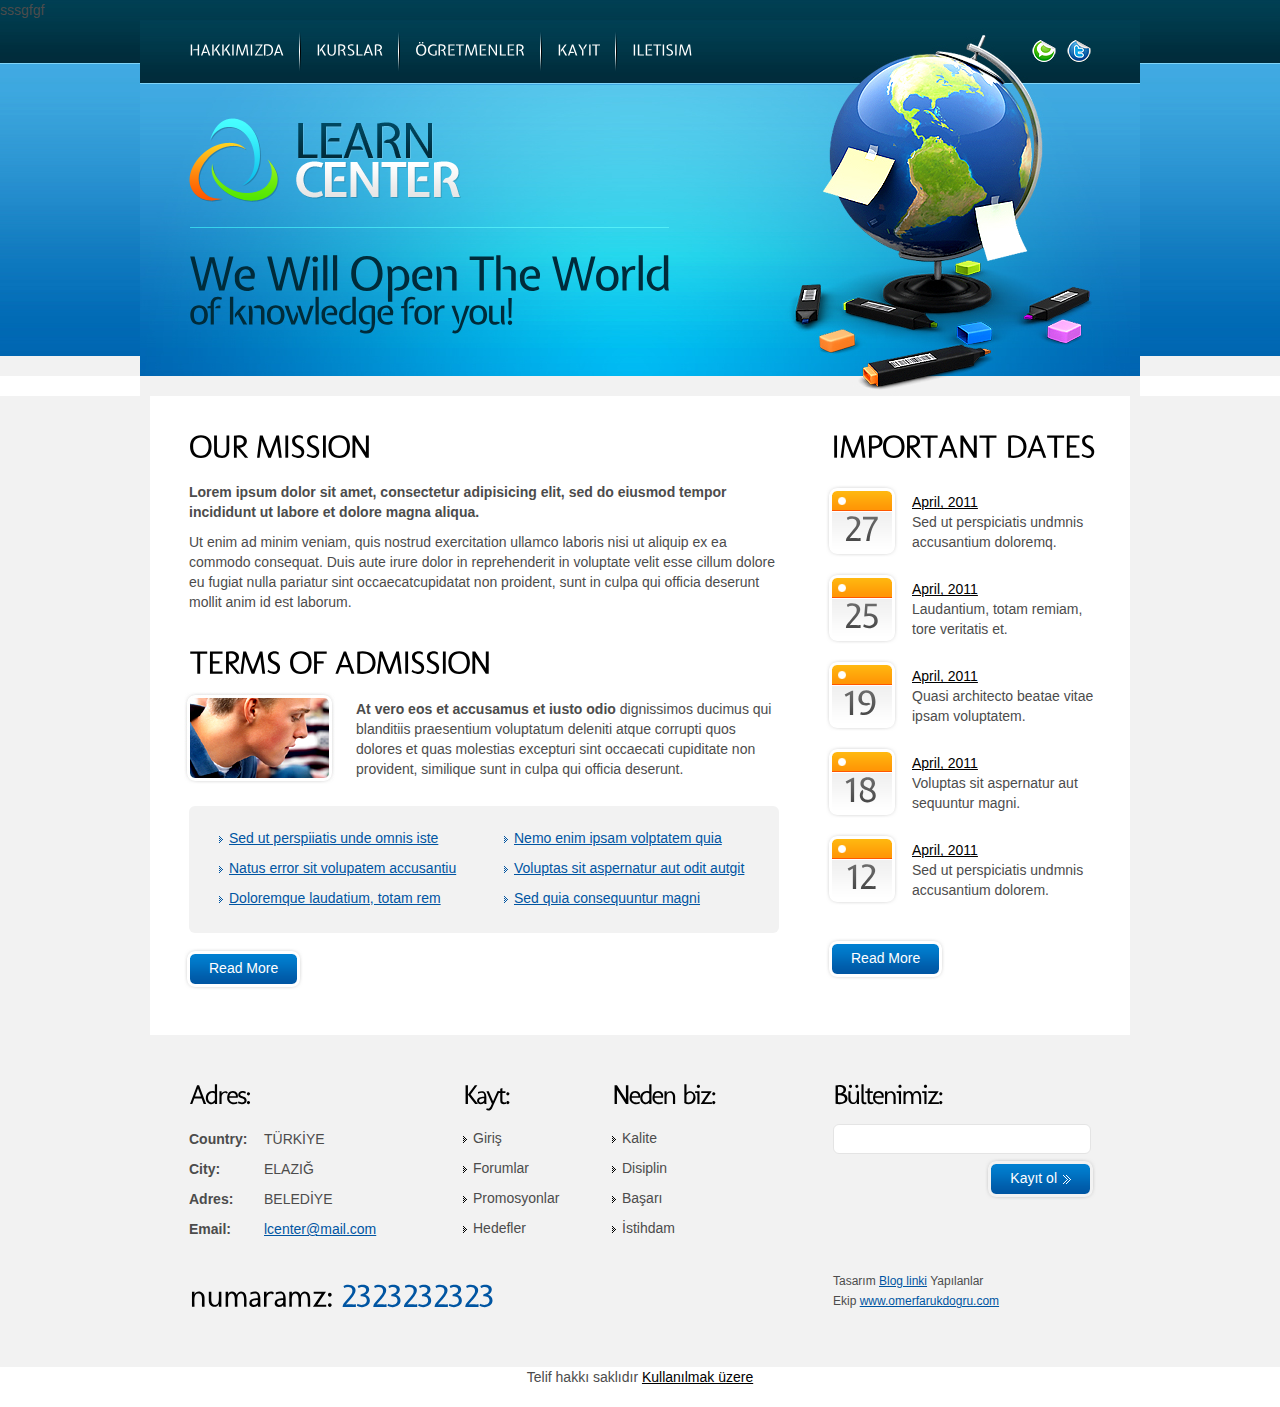
<file: taslak/admissions.html>
<!DOCTYPE html>
<html lang="en">sssgfgf
<head>
<title>EBEGEM |Kayit</title>
<meta charset="utf-8">
<link rel="stylesheet" href="css/reset.css" type="text/css" media="all">
<link rel="stylesheet" href="css/layout.css" type="text/css" media="all">
<link rel="stylesheet" href="css/style.css" type="text/css" media="all">
<script type="text/javascript" src="js/jquery-1.5.2.js" ></script>
<script type="text/javascript" src="js/cufon-yui.js"></script>
<script type="text/javascript" src="js/cufon-replace.js"></script>
<script type="text/javascript" src="js/Molengo_400.font.js"></script>
<script type="text/javascript" src="js/Expletus_Sans_400.font.js"></script>
<!--[if lt IE 9]>
<script type="text/javascript" src="js/html5.js"></script>
<style type="text/css">.bg, .box2{behavior:url("js/PIE.htc");}</style>
<![endif]-->
</head>
<body id="page5">
<div class="body1">
  <div class="main">
    <!-- header -->
    <header>
      <div class="wrapper">
        <nav>
          <ul id="menu">
            <li><a href="index.html">Hakkımızda</a></li>
            <li><a href="courses.html">Kurslar</a></li>
                        <li><a href="teachers.html">Ögretmenler</a></li>
            <li><a href="admissions.html">Kayıt</a></li>
            <li class="end"><a href="contacts.html">Iletisim</a></li>
          </ul>
        </nav>
        <ul id="icons">
          <li><a href="#"><img src="images/icons1.jpg" alt=""></a></li>
          <li><a href="#"><img src="images/icons2.jpg" alt=""></a></li>
        </ul>
      </div>
      <div class="wrapper">
        <h1><a href="index.html" id="logo">EBEGEM</a></h1>
      </div>
      <div id="slogan"> We Will Open The World<span>of knowledge for you!</span> </div>
    </header>
    <!-- / header -->
  </div>
</div>
<div class="body2">
  <div class="main">
    <!-- content -->
    <section id="content">
      <div class="box1">
        <div class="wrapper">
          <article class="col1">
            <div class="pad_left1">
              <h2 class="pad_bot1">Our Mission</h2>
              <p class="pad_bot1 pad_top2"><strong>Lorem ipsum dolor sit amet, consectetur adipisicing elit, sed do eiusmod tempor incididunt ut labore et dolore magna aliqua.</strong></p>
              Ut enim ad minim veniam, quis nostrud exercitation ullamco laboris nisi ut aliquip ex ea commodo consequat. Duis aute irure dolor in reprehenderit in voluptate velit esse cillum dolore eu fugiat nulla pariatur sint occaecatcupidatat non proident, sunt in culpa qui officia deserunt mollit anim id est laborum. </div>
            <div class="pad_left1">
              <h2 class="pad_bot1">Terms of Admission</h2>
            </div>
            <div class="wrapper">
              <figure class="left marg_right1"><img src="images/page5_img1.jpg" alt=""></figure>
              <p class="pad_top2"><strong>At vero eos et accusamus et iusto odio</strong> dignissimos ducimus qui blanditiis praesentium voluptatum deleniti atque corrupti quos dolores et quas molestias excepturi sint occaecati cupiditate non provident, similique sunt in culpa qui officia deserunt.</p>
            </div>
            <div class="wrapper pad_top2">
              <div class="pad_left1">
                <div class="box2">
                  <div class="wrapper">
                    <div class="cols">
                      <ul class="list3">
                        <li><a href="#">Sed ut perspiiatis unde omnis iste</a></li>
                        <li><a href="#">Natus error sit volupatem accusantiu</a></li>
                        <li><a href="#">Doloremque laudatium, totam rem</a></li>
                      </ul>
                    </div>
                    <div class="cols pad_left2">
                      <ul class="list3">
                        <li><a href="#">Nemo enim ipsam volptatem quia</a></li>
                        <li><a href="#">Voluptas sit aspernatur aut odit autgit</a></li>
                        <li><a href="#">Sed quia consequuntur magni</a></li>
                      </ul>
                    </div>
                  </div>
                </div>
              </div>
            </div>
            <a href="#" class="button marg_top1"><span><span>Read More</span></span></a> </article>
          <article class="col2 pad_left2">
            <div class="pad_left1">
              <h2>Important Dates</h2>
            </div>
            <div class="wrapper"> <span class="date">27</span>
              <p class="pad_top2"><a href="#">April, 2011</a><br>
                Sed ut perspiciatis undmnis accusantium doloremq.</p>
            </div>
            <div class="wrapper"> <span class="date">25</span>
              <p class="pad_top2"><a href="#">April, 2011</a><br>
                Laudantium, totam remiam, tore veritatis et.</p>
            </div>
            <div class="wrapper"> <span class="date">19</span>
              <p class="pad_top2"><a href="#">April, 2011</a><br>
                Quasi architecto beatae vitae ipsam voluptatem.</p>
            </div>
            <div class="wrapper"> <span class="date">18</span>
              <p class="pad_top2"><a href="#">April, 2011</a><br>
                Voluptas sit aspernatur aut sequuntur magni.</p>
            </div>
            <div class="wrapper pad_bot2"> <span class="date">12</span>
              <p class="pad_top2"><a href="#">April, 2011</a><br>
                Sed ut perspiciatis undmnis accusantium dolorem.</p>
            </div>
            <a href="#" class="button"><span><span>Read More</span></span></a> </article>
        </div>
      </div>
    </section>
    <!-- content -->
    <!-- footer -->
    <footer>
      <div class="wrapper">
        <div class="pad1">
          <div class="pad_left1">
            <div class="wrapper">
              <article class="col_1">
                <h3>Adres:</h3>
                <p class="col_address"><strong>Country:<br>
                  City:<br>
                  Adres:<br>
                  Email:</strong></p>
                <p>TÜRKİYE<br>
                  ELAZIĞ<br>
                  BELEDİYE<br>
                  <a href="#">lcenter@mail.com</a></p>
              </article>
              <article class="col_2 pad_left2">
                <h3>Kayıt:</h3>
                <ul class="list2">
                  <li><a href="#">Giriş</a></li>
                  <li><a href="#">Forumlar</a></li>
                  <li><a href="#">Promosyonlar</a></li>
                  <li><a href="#">Hedefler</a></li>
                </ul>
              </article>
              <article class="col_3 pad_left2">
                <h3>Neden biz:</h3>
                <ul class="list2">
                  <li><a href="#">Kalite </a></li>
                  <li><a href="#">Disiplin</a></li>
                  <li><a href="#">Başarı </a></li>
                  <li><a href="#">İstihdam </a></li>
                </ul>
              </article>
              <article class="col_4 pad_left2">
                <h3>Bültenimiz:</h3>
                <form id="newsletter" action="#" method="post">
                  <div class="wrapper">
                    <div class="bg">
                      <input type="text">
                    </div>
                  </div>
                  <a href="#" class="button"><span><span><strong>Kayıt ol</strong></span></span></a>
                </form>
              </article>
            </div>
            <div class="wrapper">
              <article class="call"> <span class="call1">numaramız: </span><span class="call2">2323232323</span> </article>
              <article class="col_4 pad_left2">Tasarım <a href="http://omerfarukdogru.blogspot.com.tr/">Blog linki</a> Yapılanlar<br>
                Ekip <a target="_blank" href="http://omerfarukdogru.blogspot.com.tr/">www.omerfarukdogru.com</a></article>
            </div>
          </div>
        </div>
      </div>
    </footer>
    <!-- / footer -->
  </div>
</div>
<script type="text/javascript">Cufon.now();</script>
<div align=center>Telif hakkı saklıdır <a href='http://omerfarukdogru.blogspot.com.tr/'>
        Kullanılmak üzere</a></div>
</file>
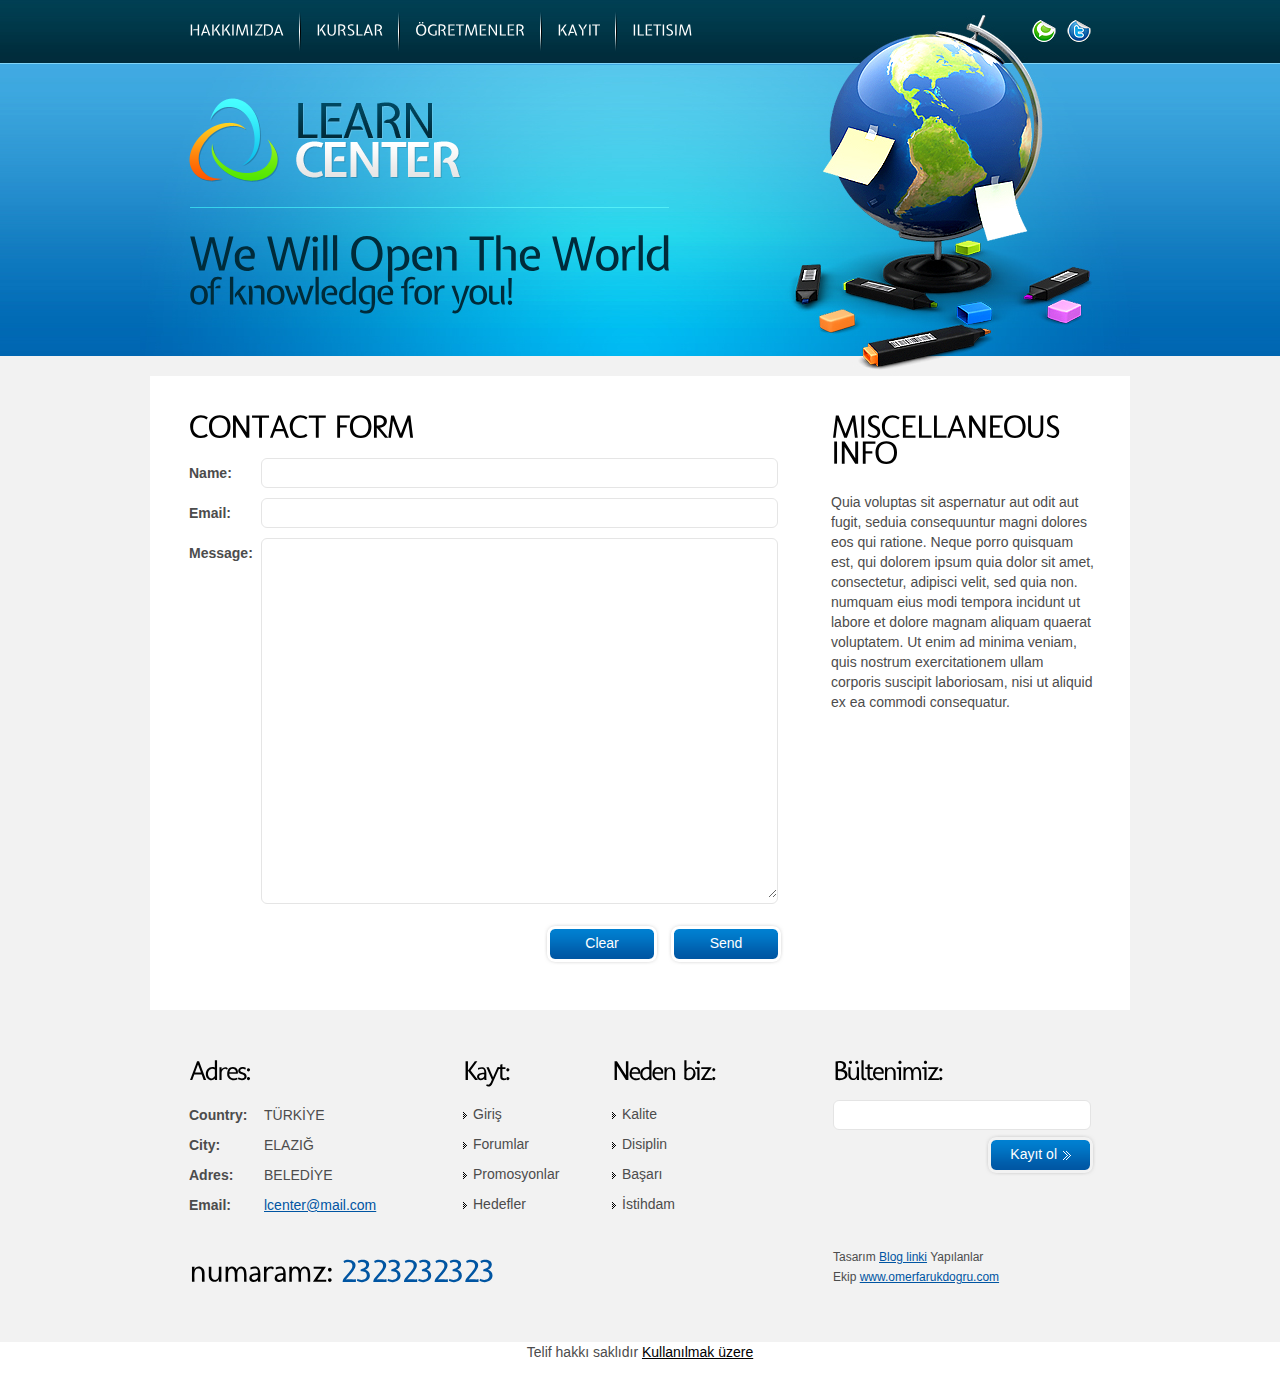
<file: taslak/contacts.html>
<!DOCTYPE html>
<html lang="en">
<head>
<title>Learn Center | Contacts</title>
<meta charset="utf-8">
<link rel="stylesheet" href="css/reset.css" type="text/css" media="all">
<link rel="stylesheet" href="css/layout.css" type="text/css" media="all">
<link rel="stylesheet" href="css/style.css" type="text/css" media="all">
<script type="text/javascript" src="js/jquery-1.5.2.js" ></script>
<script type="text/javascript" src="js/cufon-yui.js"></script>
<script type="text/javascript" src="js/cufon-replace.js"></script>
<script type="text/javascript" src="js/Molengo_400.font.js"></script>
<script type="text/javascript" src="js/Expletus_Sans_400.font.js"></script>
<!--[if lt IE 9]>
<script type="text/javascript" src="js/html5.js"></script>
<style type="text/css">.bg, .box2{behavior:url("js/PIE.htc");}</style>
<![endif]-->
</head>
<body id="page5">
<div class="body1">
  <div class="main">
    <!-- header -->
    <header>
      <div class="wrapper">
        <nav>
          <ul id="menu">
            <li><a href="index.html">Hakkımızda</a></li>
            <li><a href="courses.html">Kurslar</a></li>
                        <li><a href="teachers.html">Ögretmenler</a></li>
            <li><a href="admissions.html">Kayıt</a></li>
            <li class="end"><a href="contacts.html">Iletisim</a></li>
          </ul>
        </nav>
        <ul id="icons">
          <li><a href="#"><img src="images/icons1.jpg" alt=""></a></li>
          <li><a href="#"><img src="images/icons2.jpg" alt=""></a></li>
        </ul>
      </div>
      <div class="wrapper">
        <h1><a href="index.html" id="logo">Learn Center</a></h1>
      </div>
      <div id="slogan"> We Will Open The World<span>of knowledge for you!</span> </div>
    </header>
    <!-- / header -->
  </div>
</div>
<div class="body2">
  <div class="main">
    <!-- content -->
    <section id="content">
      <div class="box1">
        <div class="wrapper">
          <article class="col1">
            <div class="pad_left1">
              <h2>Contact Form</h2>
              <form id="ContactForm" action="#">
                <div>
                  <div  class="wrapper"> <strong>Name:</strong>
                    <div class="bg">
                      <input type="text" class="input" >
                    </div>
                  </div>
                  <div  class="wrapper"> <strong>Email:</strong>
                    <div class="bg">
                      <input type="text" class="input" >
                    </div>
                  </div>
                  <div  class="textarea_box"> <strong>Message:</strong>
                    <div class="bg">
                      <textarea name="textarea" cols="1" rows="1"></textarea>
                    </div>
                  </div>
                  <a href="#" class="button"><span><span>Send</span></span></a> <a href="#" class="button"><span><span>Clear</span></span></a> </div>
              </form>
            </div>
          </article>
          <article class="col2 pad_left2">
            <div class="pad_left1">
              <h2>Miscellaneous <span>Info</span></h2>
              <p>Quia voluptas sit aspernatur aut odit aut fugit, seduia consequuntur magni dolores eos qui ratione. Neque porro quisquam est, qui dolorem ipsum quia dolor sit amet, consectetur, adipisci velit, sed quia non.<br>
                numquam eius modi tempora incidunt ut labore et dolore magnam aliquam quaerat voluptatem. Ut enim ad minima veniam, quis nostrum exercitationem ullam corporis suscipit laboriosam, nisi ut aliquid ex ea commodi consequatur.</p>
            </div>
          </article>
        </div>
      </div>
    </section>
    <!-- content -->
    <!-- footer -->
   <footer>
      <div class="wrapper">
        <div class="pad1">
          <div class="pad_left1">
            <div class="wrapper">
              <article class="col_1">
                <h3>Adres:</h3>
                <p class="col_address"><strong>Country:<br>
                  City:<br>
                  Adres:<br>
                  Email:</strong></p>
                <p>TÜRKİYE<br>
                  ELAZIĞ<br>
                  BELEDİYE<br>
                  <a href="#">lcenter@mail.com</a></p>
              </article>
              <article class="col_2 pad_left2">
                <h3>Kayıt:</h3>
                <ul class="list2">
                  <li><a href="#">Giriş</a></li>
                  <li><a href="#">Forumlar</a></li>
                  <li><a href="#">Promosyonlar</a></li>
                  <li><a href="#">Hedefler</a></li>
                </ul>
              </article>
              <article class="col_3 pad_left2">
                <h3>Neden biz:</h3>
                <ul class="list2">
                  <li><a href="#">Kalite </a></li>
                  <li><a href="#">Disiplin</a></li>
                  <li><a href="#">Başarı </a></li>
                  <li><a href="#">İstihdam </a></li>
                </ul>
              </article>
              <article class="col_4 pad_left2">
                <h3>Bültenimiz:</h3>
                <form id="newsletter" action="#" method="post">
                  <div class="wrapper">
                    <div class="bg">
                      <input type="text">
                    </div>
                  </div>
                  <a href="#" class="button"><span><span><strong>Kayıt ol</strong></span></span></a>
                </form>
              </article>
            </div>
            <div class="wrapper">
              <article class="call"> <span class="call1">numaramız: </span><span class="call2">2323232323</span> </article>
              <article class="col_4 pad_left2">Tasarım <a href="http://omerfarukdogru.blogspot.com.tr/">Blog linki</a> Yapılanlar<br>
                Ekip <a target="_blank" href="http://omerfarukdogru.blogspot.com.tr/">www.omerfarukdogru.com</a></article>
            </div>
          </div>
        </div>
      </div>
    </footer>
    <!-- / footer -->
  </div>
</div>
<script type="text/javascript">Cufon.now();</script>
<div align=center>Telif hakkı saklıdır <a href='http://omerfarukdogru.blogspot.com.tr/'>
        Kullanılmak üzere</a></div>
</file>
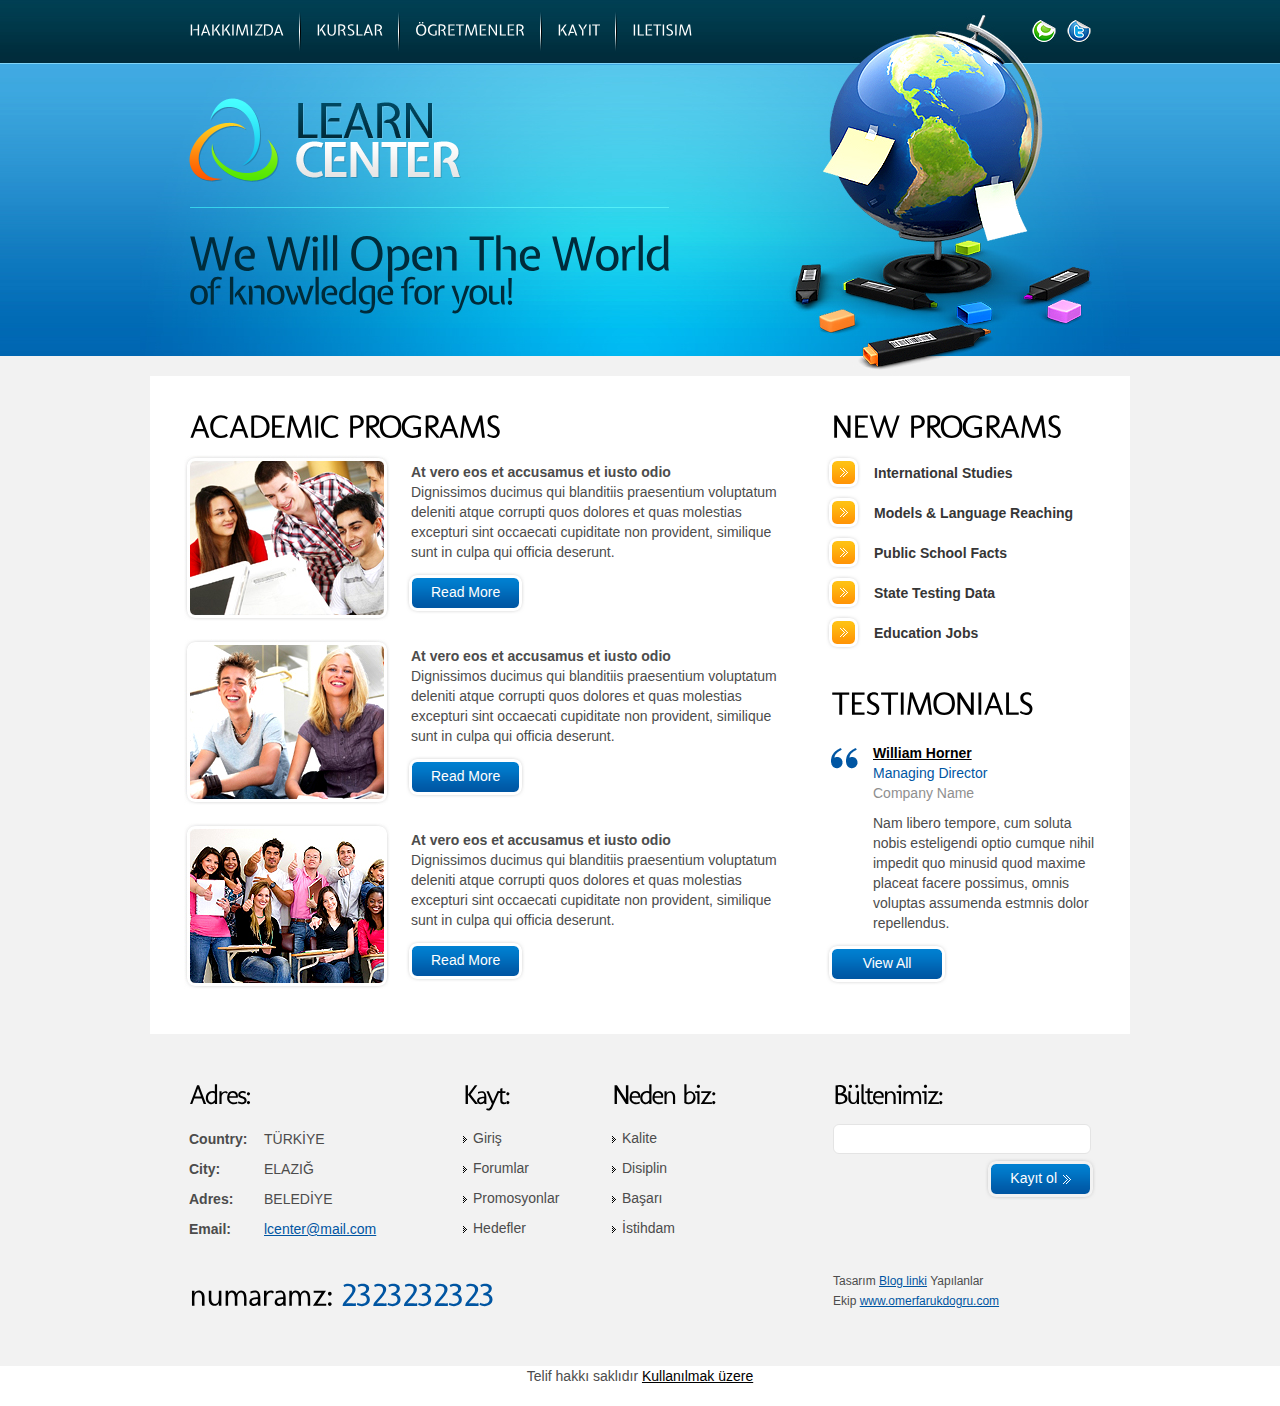
<file: taslak/programs.html>
<!DOCTYPE html>
<html lang="en">
<head>
<title>Learn Center | Programs</title>
<meta charset="utf-8">
<link rel="stylesheet" href="css/reset.css" type="text/css" media="all">
<link rel="stylesheet" href="css/layout.css" type="text/css" media="all">
<link rel="stylesheet" href="css/style.css" type="text/css" media="all">
<script type="text/javascript" src="js/jquery-1.5.2.js" ></script>
<script type="text/javascript" src="js/cufon-yui.js"></script>
<script type="text/javascript" src="js/cufon-replace.js"></script>
<script type="text/javascript" src="js/Molengo_400.font.js"></script>
<script type="text/javascript" src="js/Expletus_Sans_400.font.js"></script>
<!--[if lt IE 9]>
<script type="text/javascript" src="js/html5.js"></script>
<style type="text/css">.bg, .box2{behavior:url("js/PIE.htc");}</style>
<![endif]-->
</head>
<body id="page3">
<div class="body1">
  <div class="main">
    <!-- header -->
    <header>
      <div class="wrapper">
        <nav>
          <ul id="menu">
           <li><a href="index.html">Hakkımızda</a></li>
            <li><a href="courses.html">Kurslar</a></li>
                        <li><a href="teachers.html">Ögretmenler</a></li>
            <li><a href="admissions.html">Kayıt</a></li>
            <li class="end"><a href="contacts.html">Iletisim</a></li>
          </ul>
        </nav>
        <ul id="icons">
          <li><a href="#"><img src="images/icons1.jpg" alt=""></a></li>
          <li><a href="#"><img src="images/icons2.jpg" alt=""></a></li>
        </ul>
      </div>
      <div class="wrapper">
        <h1><a href="index.html" id="logo">Learn Center</a></h1>
      </div>
      <div id="slogan"> We Will Open The World<span>of knowledge for you!</span> </div>
    </header>
    <!-- / header -->
  </div>
</div>
<div class="body2">
  <div class="main">
    <!-- content -->
    <section id="content">
      <div class="box1">
        <div class="wrapper">
          <article class="col1">
            <div class="pad_left1">
              <h2 class="pad_bot1">Academic Programs</h2>
            </div>
            <div class="wrapper pad_bot2">
              <figure class="left marg_right1"><img src="images/page3_img1.jpg" alt=""></figure>
              <p class="pad_bot1 pad_top2"><strong>At vero eos et accusamus et iusto odio</strong> <br>
                Dignissimos ducimus qui blanditiis praesentium voluptatum deleniti atque corrupti quos dolores et quas molestias excepturi sint occaecati cupiditate non provident, similique sunt in culpa qui officia deserunt.</p>
              <a href="#" class="button marg_left1"><span><span>Read More</span></span></a> </div>
            <div class="wrapper pad_bot2">
              <figure class="left marg_right1"><img src="images/page3_img2.jpg" alt=""></figure>
              <p class="pad_bot1 pad_top2"><strong>At vero eos et accusamus et iusto odio</strong> <br>
                Dignissimos ducimus qui blanditiis praesentium voluptatum deleniti atque corrupti quos dolores et quas molestias excepturi sint occaecati cupiditate non provident, similique sunt in culpa qui officia deserunt.</p>
              <a href="#" class="button marg_left1"><span><span>Read More</span></span></a> </div>
            <div class="wrapper">
              <figure class="left marg_right1"><img src="images/page3_img3.jpg" alt=""></figure>
              <p class="pad_bot1 pad_top2"><strong>At vero eos et accusamus et iusto odio</strong> <br>
                Dignissimos ducimus qui blanditiis praesentium voluptatum deleniti atque corrupti quos dolores et quas molestias excepturi sint occaecati cupiditate non provident, similique sunt in culpa qui officia deserunt.</p>
              <a href="#" class="button marg_left1"><span><span>Read More</span></span></a> </div>
          </article>
          <article class="col2 pad_left2">
            <div class="pad_left1">
              <h2>New Programs</h2>
            </div>
            <ul class="list1">
              <li><a href="#">International Studies</a></li>
              <li><a href="#">Models &amp; Language Reaching</a></li>
              <li><a href="#">Public School Facts</a></li>
              <li><a href="#">State Testing Data</a></li>
              <li><a href="#">Education Jobs</a></li>
            </ul>
            <div class="pad_left1">
              <h2>Testimonials</h2>
              <p class="quot"> <span><strong><a href="#">William Horner</a></strong></span> <span class="color1">Managing Director</span> <span class="color2 pad_bot1">Company Name</span> Nam libero tempore, cum soluta nobis esteligendi optio cumque nihil impedit quo minusid quod maxime placeat facere possimus, omnis voluptas assumenda estmnis dolor repellendus. </p>
            </div>
            <a href="#" class="button marg_top1"><span><span>&nbsp;&nbsp; View All &nbsp;&nbsp;</span></span></a> </article>
        </div>
      </div>
    </section>
    <!-- content -->
    <!-- footer -->
    <footer>
      <div class="wrapper">
        <div class="pad1">
          <div class="pad_left1">
            <div class="wrapper">
              <article class="col_1">
                <h3>Adres:</h3>
                <p class="col_address"><strong>Country:<br>
                  City:<br>
                  Adres:<br>
                  Email:</strong></p>
                <p>TÜRKİYE<br>
                  ELAZIĞ<br>
                  BELEDİYE<br>
                  <a href="#">lcenter@mail.com</a></p>
              </article>
              <article class="col_2 pad_left2">
                <h3>Kayıt:</h3>
                <ul class="list2">
                  <li><a href="#">Giriş</a></li>
                  <li><a href="#">Forumlar</a></li>
                  <li><a href="#">Promosyonlar</a></li>
                  <li><a href="#">Hedefler</a></li>
                </ul>
              </article>
              <article class="col_3 pad_left2">
                <h3>Neden biz:</h3>
                <ul class="list2">
                  <li><a href="#">Kalite </a></li>
                  <li><a href="#">Disiplin</a></li>
                  <li><a href="#">Başarı </a></li>
                  <li><a href="#">İstihdam </a></li>
                </ul>
              </article>
              <article class="col_4 pad_left2">
                <h3>Bültenimiz:</h3>
                <form id="newsletter" action="#" method="post">
                  <div class="wrapper">
                    <div class="bg">
                      <input type="text">
                    </div>
                  </div>
                  <a href="#" class="button"><span><span><strong>Kayıt ol</strong></span></span></a>
                </form>
              </article>
            </div>
            <div class="wrapper">
              <article class="call"> <span class="call1">numaramız: </span><span class="call2">2323232323</span> </article>
              <article class="col_4 pad_left2">Tasarım <a href="http://omerfarukdogru.blogspot.com.tr/">Blog linki</a> Yapılanlar<br>
                Ekip <a target="_blank" href="http://omerfarukdogru.blogspot.com.tr/">www.omerfarukdogru.com</a></article>
            </div>
          </div>
        </div>
      </div>
    </footer>
    <!-- / footer -->
  </div>
</div>
<script type="text/javascript">Cufon.now();</script>
<div align=center>Telif hakkı saklıdır <a href='http://omerfarukdogru.blogspot.com.tr/'>
        Kullanılmak üzere</a></div>
</file>
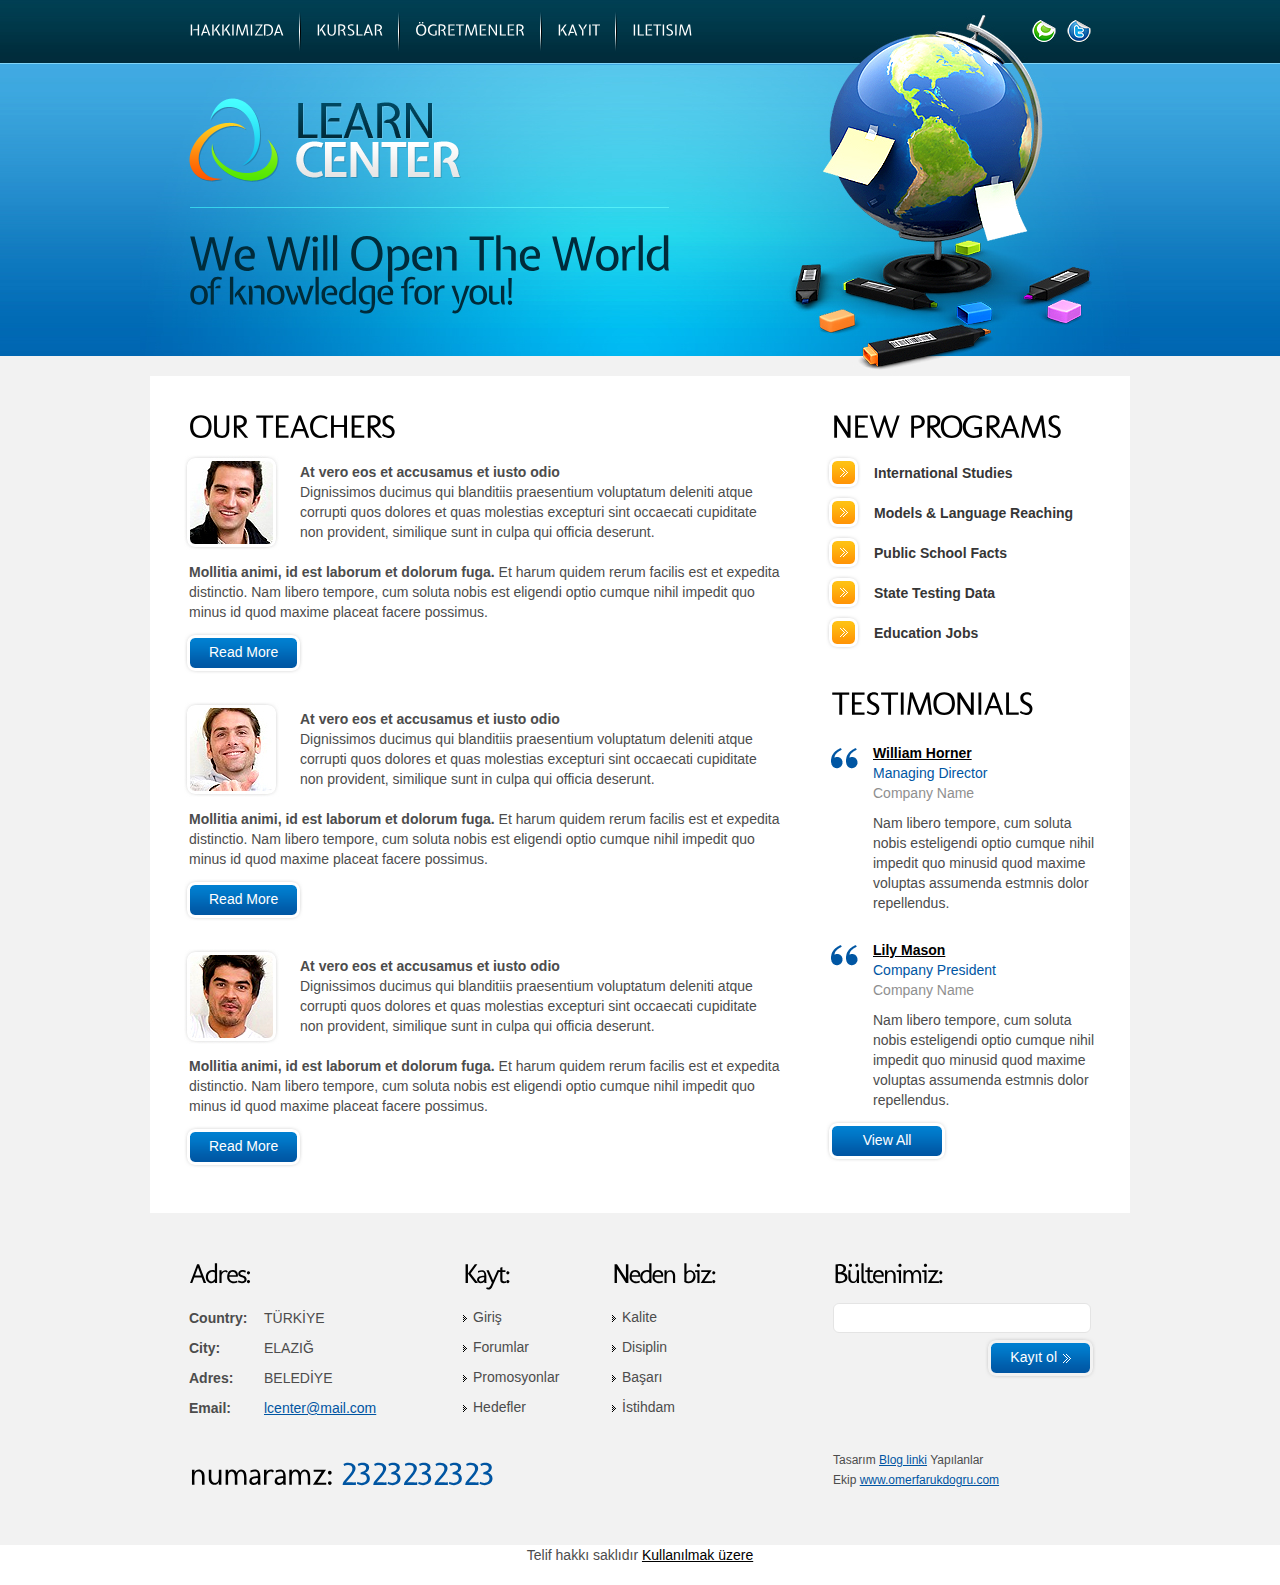
<file: taslak/teachers.html>
<!DOCTYPE html>
<html lang="en">
<head>
<title>Learn Center | Teachers</title>
<meta charset="utf-8">
<link rel="stylesheet" href="css/reset.css" type="text/css" media="all">
<link rel="stylesheet" href="css/layout.css" type="text/css" media="all">
<link rel="stylesheet" href="css/style.css" type="text/css" media="all">
<script type="text/javascript" src="js/jquery-1.5.2.js" ></script>
<script type="text/javascript" src="js/cufon-yui.js"></script>
<script type="text/javascript" src="js/cufon-replace.js"></script>
<script type="text/javascript" src="js/Molengo_400.font.js"></script>
<script type="text/javascript" src="js/Expletus_Sans_400.font.js"></script>
<!--[if lt IE 9]>
<script type="text/javascript" src="js/html5.js"></script>
<style type="text/css">.bg, .box2{behavior:url("js/PIE.htc");}</style>
<![endif]-->
</head>
<body id="page4">
<div class="body1">
  <div class="main">
    <!-- header -->
    <header>
      <div class="wrapper">
        <nav>
          <ul id="menu">
            <li><a href="index.html">Hakkımızda</a></li>
            <li><a href="courses.html">Kurslar</a></li>
                        <li><a href="teachers.html">Ögretmenler</a></li>
            <li><a href="admissions.html">Kayıt</a></li>
            <li class="end"><a href="contacts.html">Iletisim</a></li>
          </ul>
        </nav>
        <ul id="icons">
          <li><a href="#"><img src="images/icons1.jpg" alt=""></a></li>
          <li><a href="#"><img src="images/icons2.jpg" alt=""></a></li>
        </ul>
      </div>
      <div class="wrapper">
        <h1><a href="index.html" id="logo">Learn Center</a></h1>
      </div>
      <div id="slogan"> We Will Open The World<span>of knowledge for you!</span> </div>
    </header>
    <!-- / header -->
  </div>
</div>
<div class="body2">
  <div class="main">
    <!-- content -->
    <section id="content">
      <div class="box1">
        <div class="wrapper">
          <article class="col1">
            <div class="pad_left1">
              <h2 class="pad_bot1">Our Teachers</h2>
            </div>
            <div class="wrapper pad_bot2">
              <figure class="left marg_right1"><img src="images/page4_img1.jpg" alt=""></figure>
              <p class="pad_top2"><strong>At vero eos et accusamus et iusto odio </strong><br>
                Dignissimos ducimus qui blanditiis praesentium voluptatum deleniti atque corrupti quos dolores et quas molestias excepturi sint occaecati cupiditate non provident, similique sunt in culpa qui officia deserunt.</p>
              <p class="pad_left1 pad_bot1"><strong>Mollitia animi, id est laborum et dolorum fuga.</strong> Et harum quidem rerum facilis est et expedita distinctio. Nam libero tempore, cum soluta nobis est eligendi optio cumque nihil impedit quo minus id quod maxime placeat facere possimus.</p>
              <p class="pad_bot1"><a href="#" class="button"><span><span>Read More</span></span></a></p>
            </div>
            <div class="wrapper pad_bot2">
              <figure class="left marg_right1"><img src="images/page4_img2.jpg" alt=""></figure>
              <p class="pad_top2"><strong>At vero eos et accusamus et iusto odio </strong><br>
                Dignissimos ducimus qui blanditiis praesentium voluptatum deleniti atque corrupti quos dolores et quas molestias excepturi sint occaecati cupiditate non provident, similique sunt in culpa qui officia deserunt.</p>
              <p class="pad_left1 pad_bot1"><strong>Mollitia animi, id est laborum et dolorum fuga.</strong> Et harum quidem rerum facilis est et expedita distinctio. Nam libero tempore, cum soluta nobis est eligendi optio cumque nihil impedit quo minus id quod maxime placeat facere possimus.</p>
              <p class="pad_bot1"><a href="#" class="button"><span><span>Read More</span></span></a></p>
            </div>
            <div class="wrapper">
              <figure class="left marg_right1"><img src="images/page4_img3.jpg" alt=""></figure>
              <p class="pad_top2"><strong>At vero eos et accusamus et iusto odio </strong><br>
                Dignissimos ducimus qui blanditiis praesentium voluptatum deleniti atque corrupti quos dolores et quas molestias excepturi sint occaecati cupiditate non provident, similique sunt in culpa qui officia deserunt.</p>
              <p class="pad_left1 pad_bot1"><strong>Mollitia animi, id est laborum et dolorum fuga.</strong> Et harum quidem rerum facilis est et expedita distinctio. Nam libero tempore, cum soluta nobis est eligendi optio cumque nihil impedit quo minus id quod maxime placeat facere possimus.</p>
              <a href="#" class="button"><span><span>Read More</span></span></a> </div>
          </article>
          <article class="col2 pad_left2">
            <div class="pad_left1">
              <h2>New Programs</h2>
            </div>
            <ul class="list1">
              <li><a href="#">International Studies</a></li>
              <li><a href="#">Models &amp; Language Reaching</a></li>
              <li><a href="#">Public School Facts</a></li>
              <li><a href="#">State Testing Data</a></li>
              <li><a href="#">Education Jobs</a></li>
            </ul>
            <div class="pad_left1">
              <h2>Testimonials</h2>
              <p class="quot"> <span><strong><a href="#">William Horner</a></strong></span> <span class="color1">Managing Director</span> <span class="color2 pad_bot1">Company Name</span> Nam libero tempore, cum soluta nobis esteligendi optio cumque nihil impedit quo minusid quod maxime voluptas assumenda estmnis dolor repellendus. </p>
              <div class="pad_top2">
                <p class="quot"> <span><strong><a href="#">Lily Mason</a></strong></span> <span class="color1">Company President</span> <span class="color2 pad_bot1">Company Name</span> Nam libero tempore, cum soluta nobis esteligendi optio cumque nihil impedit quo minusid quod maxime voluptas assumenda estmnis dolor repellendus.</p>
              </div>
            </div>
            <a href="#" class="button marg_top1"><span><span>&nbsp;&nbsp; View All &nbsp;&nbsp;</span></span></a> </article>
        </div>
      </div>
    </section>
    <!-- content -->
    <!-- footer -->
  <footer>
      <div class="wrapper">
        <div class="pad1">
          <div class="pad_left1">
            <div class="wrapper">
              <article class="col_1">
                <h3>Adres:</h3>
                <p class="col_address"><strong>Country:<br>
                  City:<br>
                  Adres:<br>
                  Email:</strong></p>
                <p>TÜRKİYE<br>
                  ELAZIĞ<br>
                  BELEDİYE<br>
                  <a href="#">lcenter@mail.com</a></p>
              </article>
              <article class="col_2 pad_left2">
                <h3>Kayıt:</h3>
                <ul class="list2">
                  <li><a href="#">Giriş</a></li>
                  <li><a href="#">Forumlar</a></li>
                  <li><a href="#">Promosyonlar</a></li>
                  <li><a href="#">Hedefler</a></li>
                </ul>
              </article>
              <article class="col_3 pad_left2">
                <h3>Neden biz:</h3>
                <ul class="list2">
                  <li><a href="#">Kalite </a></li>
                  <li><a href="#">Disiplin</a></li>
                  <li><a href="#">Başarı </a></li>
                  <li><a href="#">İstihdam </a></li>
                </ul>
              </article>
              <article class="col_4 pad_left2">
                <h3>Bültenimiz:</h3>
                <form id="newsletter" action="#" method="post">
                  <div class="wrapper">
                    <div class="bg">
                      <input type="text">
                    </div>
                  </div>
                  <a href="#" class="button"><span><span><strong>Kayıt ol</strong></span></span></a>
                </form>
              </article>
            </div>
            <div class="wrapper">
              <article class="call"> <span class="call1">numaramız: </span><span class="call2">2323232323</span> </article>
              <article class="col_4 pad_left2">Tasarım <a href="http://omerfarukdogru.blogspot.com.tr/">Blog linki</a> Yapılanlar<br>
                Ekip <a target="_blank" href="http://omerfarukdogru.blogspot.com.tr/">www.omerfarukdogru.com</a></article>
            </div>
          </div>
        </div>
      </div>
    </footer>
    <!-- / footer -->
  </div>
</div>
<script type="text/javascript">Cufon.now();</script>
<div align=center>Telif hakkı saklıdır <a href='http://omerfarukdogru.blogspot.com.tr/'>
        Kullanılmak üzere</a></div>
</file>
<file: taslak/css/layout.css>
.col1, .col2, .col3, .cols {
	float:left
}
.cols {
	width:290px
}
.col1 {
	width:600px
}
.col2 {
	width:270px
}
.col_1 {
	width:232px;
	float:left;
	line-height:30px;
	font-size:14px
}
.col_2 {
	width:107px;
	float:left
}
.col_3 {
	width:179px;
	float:left
}
.col_4 {
	width:263px;
	float:left
}
.col_address {
	width:75px;
	float:left
}
/* index.html */
#page1 {
	background:url(../images/bg_top1.jpg) top repeat-x #fff
}
#page1 header {
	height:641px
}
#page1 .body1 {
	background:url(../images/bg_top_img1.jpg) top center no-repeat
}
#page1 #slogan {
	background:url(../images/line_top1.gif) 0 0 no-repeat
}
/* index-1.html */
#page2 .cols {
	width:243px
}
/* index-2.html */
/* index-3.html */
/* index-4.html */
#page5 .cols {
	width:243px
}
/* index-5.html */
/* index-6.html */
</file>
<file: taslak/css/style.css>
/* Getting the new tags to behave */
article, aside, audio, canvas, command, datalist, details, embed, figcaption, figure, footer, header, hgroup, keygen, meter, nav, output, progress, section, source, video {
	display:block
}
mark, rp, rt, ruby, summary, time {
	display:inline
}
/* Left & Right alignment */
.left {
	float:left
}
.right {
	float:right
}
.wrapper {
	width:100%;
	overflow:hidden
}
/* Global properties */
body {
	background:url(../images/bg_top2.jpg) top repeat-x #fff;
	border:0;
	font:14px Tahoma, Geneva, sans-serif;
	color:#4c4c4c;
	line-height:20px;
	padding-bottom:20px;
	min-width:980px
}
.ic, .ic a {
	border:0;
	float:right;
	background:#fff;
	color:#f00;
	width:50%;
	line-height:10px;
	font-size:10px;
	margin:-220% 0 0 0;
	overflow:hidden;
	padding:0
}
.css3 {
	border-radius:8px;
	-moz-border-radius:8px;
	-webkit-border-radius:8px;
	box-shadow:0 0 4px rgba(0, 0, 0, .4);
	-moz-box-shadow:0 0 4px rgba(0, 0, 0, .4);
	-webkit-box-shadow:0 0 4px rgba(0, 0, 0, .4);
	position:relative
}
/* Global Structure */
.main {
	margin:0 auto;
	width:980px
}
.body1 {
	background:url(../images/bg_top_img2.jpg) top center no-repeat
}
.body2 {
	background:#f2f2f2
}
/* main layout */
a {
	color:#000;
	text-decoration:underline;
	outline:none
}
a:hover {
	text-decoration:none
}
h1 {
	padding:47px 0 0 39px
}
h2 {
	font-size:32px;
	color:#000;
	text-transform:uppercase;
	line-height:1.2em;
	padding:31px 0 20px 0;
	letter-spacing:-1px
}
h2 span {
	display:block;
	margin-top:-12px
}
h3 {
	font-size:27px;
	color:#000;
	line-height:1.2em;
	padding:14px 0 13px 0;
	letter-spacing:-2px
}
p {
	padding-bottom:20px
}
/* header */
header {
	height:376px;
	width:100%;
	overflow:hidden
}
#logo {
	display:block;
	background:url(../images/logo.png) no-repeat;
	width:273px;
	height:84px;
	text-indent:-9999px
}
#menu {
	float:left;
	padding:11px 0 0 39px
}
#menu li {
	float:left;
	padding-right:17px;
	background:url(../images/menu_line.jpg) right 0 no-repeat;
	margin-right:15px
}
#menu .end {
	background:none
}
#menu li a {
	display:block;
	font-size:15px;
	color:#fff;
	line-height:36px;
	text-transform:uppercase;
	text-decoration:none;
	height:40px
}
#menu li a:hover, #menu #menu_active a {
	color:#44fbfe
}
#icon {
	float:right;
	padding:16px 40px 0 0
}
#icon li {
	float:left;
	padding-left:15px
}
#icons {
	float:right;
	padding:20px 39px 0 0
}
#icons li {
	float:left;
	padding-left:11px
}
#slogan {
	background:url(../images/top_line2.gif) 0 0 no-repeat;
	font-size:46px;
	color:#002b3a;
	line-height:1.2em;
	margin:25px 0 0 39px;
	padding-top:18px;
	letter-spacing:-2px
}
#slogan span {
	display:block;
	font-size:36px;
	line-height:1.2em;
	margin-top:-12px
}
.banners {
	padding:26px 0 0 35px
}
.banners li {
	padding-bottom:2px
}
/* content */
#content {
	width:100%;
	overflow:hidden;
	padding-bottom:30px
}
.pad1 {
	padding:0 34px
}
.pad_left1 {
	padding-left:5px
}
.pad_left2 {
	padding-left:42px
}
.pad_top1 {
	padding-top:33px
}
.pad_top2 {
	padding-top:7px
}
.pad_bot1 {
	padding-bottom:10px
}
.pad_bot2 {
	padding-bottom:18px
}
.marg_right1 {
	margin-right:21px
}
.marg_top1 {
	margin-top:-10px
}
.marg_left1 {
	margin-left:-5px
}
.font1 {
	text-align:center;
	display:block;
	font-size:23px;
	line-height:1.2em;
	padding:7px 0 36px 0;
	color:#000;
	letter-spacing:-1px
}
.font2 {
	font-size:22px;
	line-height:1.2em;
	color:#0055a2;
	padding:0 0 20px 0;
	letter-spacing:-1px;
	margin-top:-3px
}
.font2 span {
	display:block;
	margin-top:-6px
}
.font2 a {
	color:#0055a2;
	text-decoration:none
}
.font2 a:hover {
	color:#000
}
.box1 {
	padding:0 34px;
	background:#fff;
	padding-bottom:45px
}
.box2 {
	background:#f2f2f2;
	padding:17px 30px 20px;
	border-radius:6px;
	-moz-border-radius:6px;
	-webkit-border-radius:6px;
	position:relative;
	margin-right:5px;
	margin-bottom:25px
}
.button {
	display:inline-block;
	color:#fff;
	background:url(../images/button1_bg.gif) 0 0 repeat-x;
	line-height:40px;
	text-decoration:none;
	cursor:pointer
}
.button span {
	display:block;
	background:url(../images/button1_left.gif) 0 0 no-repeat
}
.button span span {
	background:url(../images/button1_right.gif) top right no-repeat;
	padding:0 25px;
	height:42px
}
.button:hover {
	background-position:bottom
}
.button:hover span {
	background-position:bottom left
}
.button:hover span span {
	background-position:bottom right
}
.list1 {
	margin-top:-12px
}
.list1 li {
	line-height:40px
}
.list1 li a {
	display:inline-block;
	background:url(../images/marker_1.gif) 0 2px no-repeat;
	padding-left:48px;
	color:#363636;
	font-weight:bold;
	text-decoration:none
}
.list1 li a:hover {
	background-position:0 -38px;
	color:#0055a2
}
.list2 {
	margin-top:-1px
}
.list2 li {
	font:14px Tahoma, Geneva, sans-serif;
	line-height:30px
}
.list2 li a {
	color:#4c4c4c;
	text-decoration:none;
	padding-left:10px;
	background:url(../images/marker_3.gif) 0 6px no-repeat
}
.list2 li a:hover {
	color:#0055a2;
	background-position:0 -17px
}
.list3 {
}
.list3 li {
	line-height:30px
}
.list3 li a {
	color:#0055a2;
	background:url(../images/marker_3.gif) 0 -17px no-repeat;
	padding-left:10px
}
.list3 li a:hover {
	color:#000;
	background-position:0 6px
}
.date {
	float:left;
	width:72px;
	height:50px;
	background:url(../images/date.gif) 0 0 no-repeat;
	margin-right:14px;
	font-size:34px;
	line-height:1.2em;
	padding-top:22px;
	text-align:center
}
.link1 {
	text-decoration:none
}
.link1:hover {
	color:#0055a2
}
.quot {
	padding-left:42px;
	background:url(../images/quot.gif) 0 4px no-repeat;
	overflow:hidden
}
.quot span {
	display:block
}
.color1 {
	color:#0056a3
}
.color2 {
	color:#8f8f8f
}
/* footer */
footer {
	font:12px Arial, Helvetica, sans-serif;
	width:100%;
	overflow:hidden;
	padding-bottom:52px;
	line-height:20px
}
footer a {
	color:#0055a2
}
footer a:hover {
}
.call {
	float:left;
	width:602px;
	padding:5px 0 0 0
}
.call1 {
	font-size:32px;
	color:#000;
	line-height:1.2em;
	display:inline-block;
	letter-spacing:-1px
}
.call2 {
	font-size:31px;
	color:#0055a2;
	line-height:1.2em;
	display:inline-block;
	letter-spacing:-1px
}
#newsletter {
	min-height:147px
}
#newsletter .bg {
	background:#fff;
	border:1px solid #e4e4e4;
	float:left;
	border-radius:6px;
	-moz-border-radius:6px;
	-webkit-border-radius:6px;
	position:relative
}
#newsletter .wrapper {
	min-height:34px
}
#newsletter input {
	font:14px Tahoma, Geneva, sans-serif;
	background:none;
	color:#4c4c4c;
	width:246px;
	padding:5px;
	line-height:18px;
	height:18px
}
#newsletter .button {
	float:right;
	background-image:url(../images/button2_bg.gif);
	font:14px Tahoma, Geneva, sans-serif;
	line-height:40px
}
#newsletter .button span {
	background-image:url(../images/button2_left.gif)
}
#newsletter .button span span {
	background-image:url(../images/button2_right.gif)
}
#newsletter .button strong {
	padding-right:14px;
	background:url(../images/marker_2.gif) right 17px no-repeat;
	font-weight:normal;
	display:block
}
/* forms */
#ContactForm {
	margin-top:-7px
}
#ContactForm strong {
	width:72px;
	float:left;
	line-height:30px
}
#ContactForm .bg {
	float:left;
	background:#fff;
	border:1px solid #e5e5e5;
	border-radius:6px;
	-moz-border-radius:6px;
	-webkit-border-radius:6px;
	position:relative
}
#ContactForm .wrapper {
	min-height:40px
}
#ContactForm .textarea_box {
	min-height:370px
}
#ContactForm {
}
#ContactForm .button span span {
	padding:0;
	width:116px;
	text-align:center
}
#ContactForm .button {
	margin-left:8px;
	float:right;
	margin-top:15px
}
#ContactForm .input {
	width:505px;
	height:18px;
	background:none;
	padding:5px;
	color:#4c4c4c;
	font:14px Tahoma, Geneva, sans-serif
}
#ContactForm textarea {
	overflow:auto;
	width:505px;
	height:349px;
	background:none;
	padding:5px;
	color:#4c4c4c;
	font:14px Tahoma, Geneva, sans-serif;
	margin:0
}
</file>
